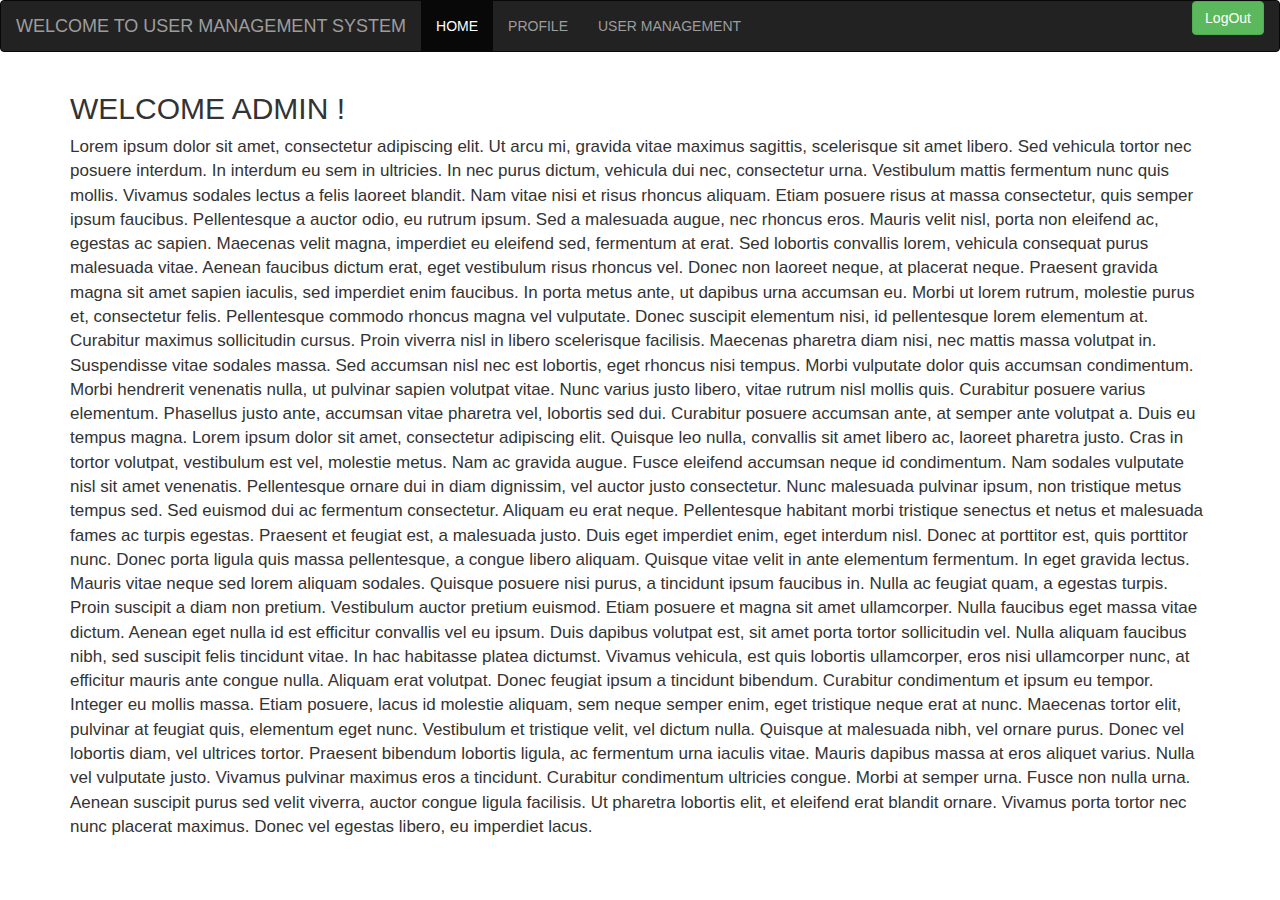
<file: src/main/resources/templates/admin_home.html>
<!DOCTYPE html>
<html lang="en" xmlns:th="http://www.thymeleaf.org"
>
<head>
    <title>home</title>
    <meta charset="utf-8">
    <meta name="viewport" content="width=device-width, initial-scale=1">
    <link rel="stylesheet" href="https://maxcdn.bootstrapcdn.com/bootstrap/3.4.1/css/bootstrap.min.css">
    <script src="https://ajax.googleapis.com/ajax/libs/jquery/3.6.4/jquery.min.js"></script>
    <script src="https://maxcdn.bootstrapcdn.com/bootstrap/3.4.1/js/bootstrap.min.js"></script>
</head>
<body>

<nav class="navbar navbar-inverse">
    <div class="container-fluid">
        <div class="navbar-header">
            <a class="navbar-brand text-success" href="#">WELCOME TO USER MANAGEMENT SYSTEM</a>
        </div>
        <ul class="nav navbar-nav">
            <li class="active"><a href="home">HOME</a></li>
            <li class=""><a href="profile">PROFILE</a></li>
            <li class=""><a href="management">USER MANAGEMENT</a></li>


        </ul>
        <form th:action="@{/logout}" method="post" class="d-flex" role="search">
            <button class="btn btn-success pull-right m-2 mt-2" type="submit">LogOut</button>
        </form>
    </div>
</nav>

<div class="container">
    <h2>WELCOME ADMIN !</h2>
    <p style="font-size:17px">Lorem ipsum dolor sit amet, consectetur adipiscing elit. Ut arcu mi, gravida vitae maximus sagittis, scelerisque sit amet libero. Sed vehicula tortor nec posuere interdum. In interdum eu sem in ultricies. In nec purus dictum, vehicula dui nec, consectetur urna. Vestibulum mattis fermentum nunc quis mollis. Vivamus sodales lectus a felis laoreet blandit. Nam vitae nisi et risus rhoncus aliquam. Etiam posuere risus at massa consectetur, quis semper ipsum faucibus. Pellentesque a auctor odio, eu rutrum ipsum. Sed a malesuada augue, nec rhoncus eros. Mauris velit nisl, porta non eleifend ac, egestas ac sapien. Maecenas velit magna, imperdiet eu eleifend sed, fermentum at erat. Sed lobortis convallis lorem, vehicula consequat purus malesuada vitae.

        Aenean faucibus dictum erat, eget vestibulum risus rhoncus vel. Donec non laoreet neque, at placerat neque. Praesent gravida magna sit amet sapien iaculis, sed imperdiet enim faucibus. In porta metus ante, ut dapibus urna accumsan eu. Morbi ut lorem rutrum, molestie purus et, consectetur felis. Pellentesque commodo rhoncus magna vel vulputate. Donec suscipit elementum nisi, id pellentesque lorem elementum at. Curabitur maximus sollicitudin cursus. Proin viverra nisl in libero scelerisque facilisis. Maecenas pharetra diam nisi, nec mattis massa volutpat in. Suspendisse vitae sodales massa. Sed accumsan nisl nec est lobortis, eget rhoncus nisi tempus. Morbi vulputate dolor quis accumsan condimentum. Morbi hendrerit venenatis nulla, ut pulvinar sapien volutpat vitae. Nunc varius justo libero, vitae rutrum nisl mollis quis. Curabitur posuere varius elementum.

        Phasellus justo ante, accumsan vitae pharetra vel, lobortis sed dui. Curabitur posuere accumsan ante, at semper ante volutpat a. Duis eu tempus magna. Lorem ipsum dolor sit amet, consectetur adipiscing elit. Quisque leo nulla, convallis sit amet libero ac, laoreet pharetra justo. Cras in tortor volutpat, vestibulum est vel, molestie metus. Nam ac gravida augue. Fusce eleifend accumsan neque id condimentum. Nam sodales vulputate nisl sit amet venenatis. Pellentesque ornare dui in diam dignissim, vel auctor justo consectetur. Nunc malesuada pulvinar ipsum, non tristique metus tempus sed. Sed euismod dui ac fermentum consectetur. Aliquam eu erat neque. Pellentesque habitant morbi tristique senectus et netus et malesuada fames ac turpis egestas.

        Praesent et feugiat est, a malesuada justo. Duis eget imperdiet enim, eget interdum nisl. Donec at porttitor est, quis porttitor nunc. Donec porta ligula quis massa pellentesque, a congue libero aliquam. Quisque vitae velit in ante elementum fermentum. In eget gravida lectus. Mauris vitae neque sed lorem aliquam sodales. Quisque posuere nisi purus, a tincidunt ipsum faucibus in. Nulla ac feugiat quam, a egestas turpis. Proin suscipit a diam non pretium. Vestibulum auctor pretium euismod. Etiam posuere et magna sit amet ullamcorper. Nulla faucibus eget massa vitae dictum.

        Aenean eget nulla id est efficitur convallis vel eu ipsum. Duis dapibus volutpat est, sit amet porta tortor sollicitudin vel. Nulla aliquam faucibus nibh, sed suscipit felis tincidunt vitae. In hac habitasse platea dictumst. Vivamus vehicula, est quis lobortis ullamcorper, eros nisi ullamcorper nunc, at efficitur mauris ante congue nulla. Aliquam erat volutpat. Donec feugiat ipsum a tincidunt bibendum. Curabitur condimentum et ipsum eu tempor. Integer eu mollis massa. Etiam posuere, lacus id molestie aliquam, sem neque semper enim, eget tristique neque erat at nunc. Maecenas tortor elit, pulvinar at feugiat quis, elementum eget nunc. Vestibulum et tristique velit, vel dictum nulla. Quisque at malesuada nibh, vel ornare purus. Donec vel lobortis diam, vel ultrices tortor.

        Praesent bibendum lobortis ligula, ac fermentum urna iaculis vitae. Mauris dapibus massa at eros aliquet varius. Nulla vel vulputate justo. Vivamus pulvinar maximus eros a tincidunt. Curabitur condimentum ultricies congue. Morbi at semper urna. Fusce non nulla urna. Aenean suscipit purus sed velit viverra, auctor congue ligula facilisis. Ut pharetra lobortis elit, et eleifend erat blandit ornare. Vivamus porta tortor nec nunc placerat maximus. Donec vel egestas libero, eu imperdiet lacus.</p>
</div>

</body>
</html>
</file>
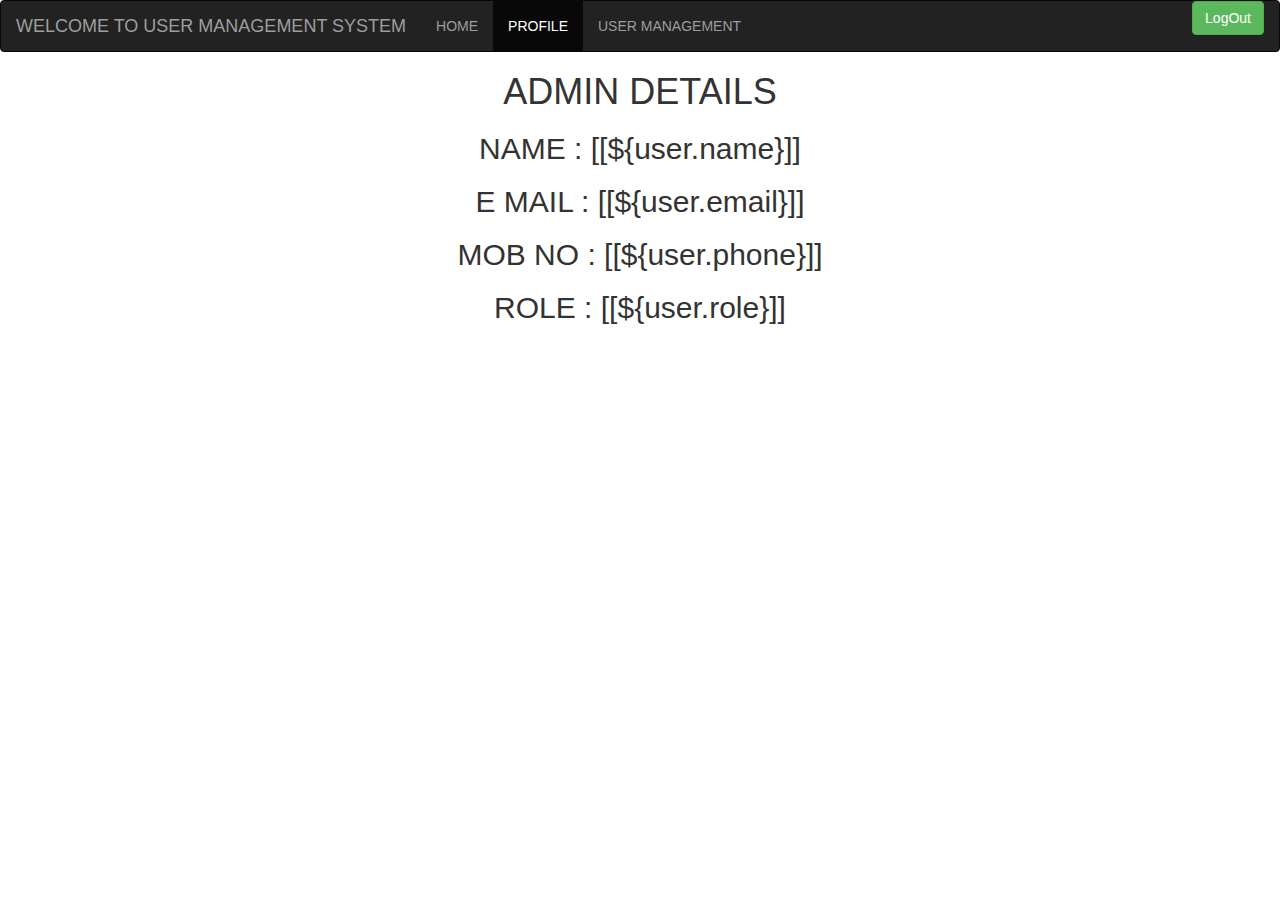
<file: src/main/resources/templates/admin_profile.html>
<!DOCTYPE html>
<html lang="en" xmlns:th="http://www.thymeleaf.org">
<head>
    <title>profile</title>
    <meta charset="utf-8">
    <meta name="viewport" content="width=device-width, initial-scale=1">
    <link rel="stylesheet" href="https://maxcdn.bootstrapcdn.com/bootstrap/3.4.1/css/bootstrap.min.css">
    <script src="https://ajax.googleapis.com/ajax/libs/jquery/3.6.4/jquery.min.js"></script>
    <script src="https://maxcdn.bootstrapcdn.com/bootstrap/3.4.1/js/bootstrap.min.js"></script>
</head>
<body>

<nav class="navbar navbar-inverse">
    <div class="container-fluid">
        <div class="navbar-header">
            <a class="navbar-brand text-success" href="#">WELCOME TO USER MANAGEMENT SYSTEM</a>
        </div>
        <ul class="nav navbar-nav">
            <li class=""><a href="home">HOME</a></li>
            <li class="active"><a href="profile">PROFILE</a></li>
            <li class=""><a href="management">USER MANAGEMENT</a></li>
        </ul>
        <form th:action="@{/logout}" method="post" class="d-flex" role="search">
            <button class="btn btn-success pull-right m-2" type="submit">LogOut</button>
        </form>
    </div>
</nav>
                    <div align="center">
                        <h1>ADMIN DETAILS</h1>
                        <h2>NAME : [[${user.name}]]</h2>
                        <h2>E MAIL : [[${user.email}]]</h2>
                        <h2>MOB NO : [[${user.phone}]]</h2>
                        <h2>ROLE : [[${user.role}]]</h2>
                    </div>
</body>
</html>
</file>
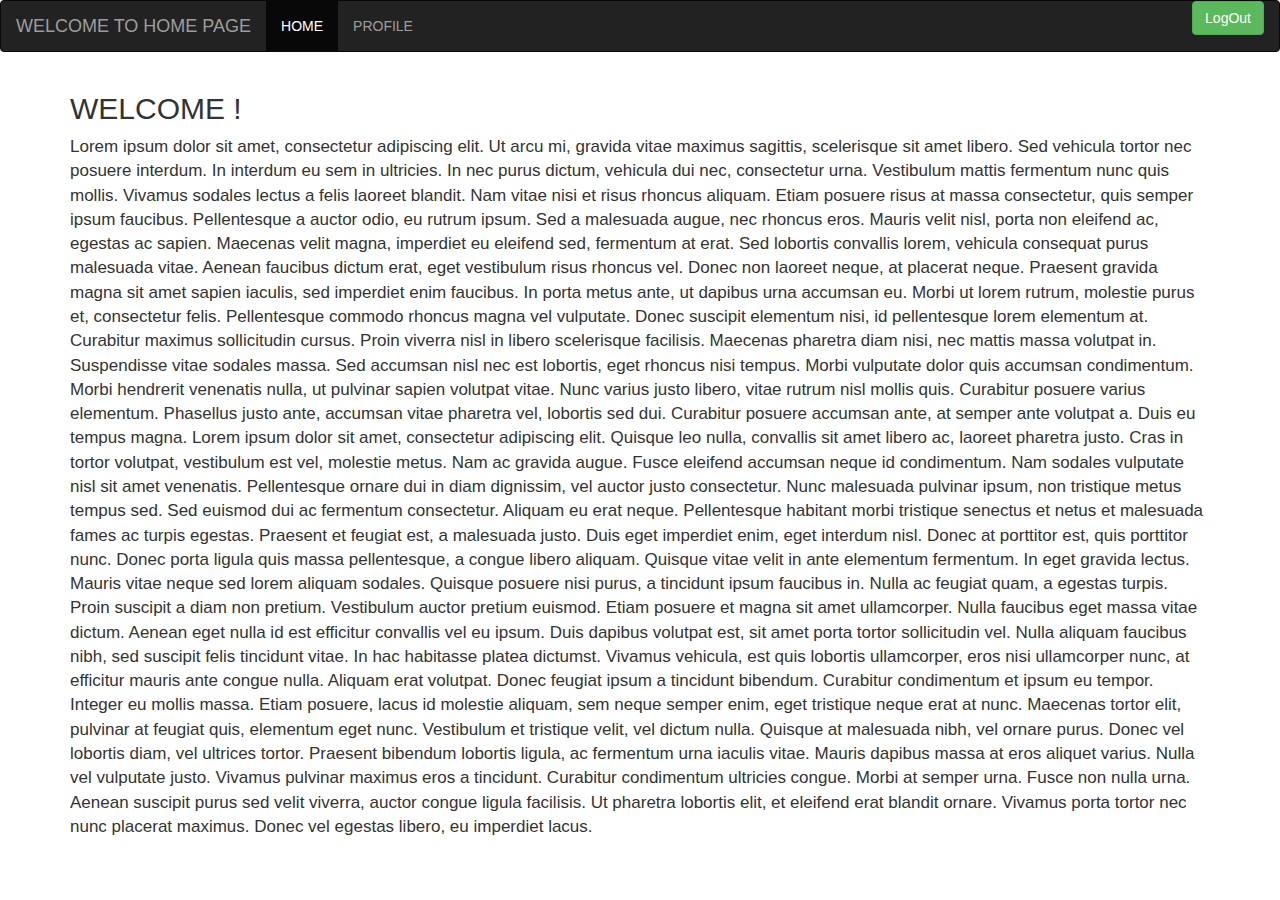
<file: src/main/resources/templates/home.html>
<!DOCTYPE html>
<html lang="en" xmlns:th="http://www.thymeleaf.org"
      >
<head>
    <title>home</title>
    <meta charset="utf-8">
    <meta name="viewport" content="width=device-width, initial-scale=1">
    <link rel="stylesheet" href="https://maxcdn.bootstrapcdn.com/bootstrap/3.4.1/css/bootstrap.min.css">
    <script src="https://ajax.googleapis.com/ajax/libs/jquery/3.6.4/jquery.min.js"></script>
    <script src="https://maxcdn.bootstrapcdn.com/bootstrap/3.4.1/js/bootstrap.min.js"></script>
</head>
<body>

<nav class="navbar navbar-inverse">
    <div class="container-fluid">
        <div class="navbar-header">
            <a class="navbar-brand" href="#">WELCOME TO HOME PAGE</a>
        </div>
        <ul class="nav navbar-nav">
            <li class="active"><a href="home">HOME</a></li>
            <li class=""><a href="profile">PROFILE</a></li>


        </ul>
        <form th:action="@{/logout}" method="post" class="d-flex" role="search">
            <button class="btn btn-success pull-right m-2 mt-2" type="submit">LogOut</button>
        </form>
    </div>
</nav>

<div class="container">
    <h2>WELCOME <span th:text="${user.name}"></span> !</h2>
    <p style="font-size:17px">Lorem ipsum dolor sit amet, consectetur adipiscing elit. Ut arcu mi, gravida vitae maximus sagittis, scelerisque sit amet libero. Sed vehicula tortor nec posuere interdum. In interdum eu sem in ultricies. In nec purus dictum, vehicula dui nec, consectetur urna. Vestibulum mattis fermentum nunc quis mollis. Vivamus sodales lectus a felis laoreet blandit. Nam vitae nisi et risus rhoncus aliquam. Etiam posuere risus at massa consectetur, quis semper ipsum faucibus. Pellentesque a auctor odio, eu rutrum ipsum. Sed a malesuada augue, nec rhoncus eros. Mauris velit nisl, porta non eleifend ac, egestas ac sapien. Maecenas velit magna, imperdiet eu eleifend sed, fermentum at erat. Sed lobortis convallis lorem, vehicula consequat purus malesuada vitae.

        Aenean faucibus dictum erat, eget vestibulum risus rhoncus vel. Donec non laoreet neque, at placerat neque. Praesent gravida magna sit amet sapien iaculis, sed imperdiet enim faucibus. In porta metus ante, ut dapibus urna accumsan eu. Morbi ut lorem rutrum, molestie purus et, consectetur felis. Pellentesque commodo rhoncus magna vel vulputate. Donec suscipit elementum nisi, id pellentesque lorem elementum at. Curabitur maximus sollicitudin cursus. Proin viverra nisl in libero scelerisque facilisis. Maecenas pharetra diam nisi, nec mattis massa volutpat in. Suspendisse vitae sodales massa. Sed accumsan nisl nec est lobortis, eget rhoncus nisi tempus. Morbi vulputate dolor quis accumsan condimentum. Morbi hendrerit venenatis nulla, ut pulvinar sapien volutpat vitae. Nunc varius justo libero, vitae rutrum nisl mollis quis. Curabitur posuere varius elementum.

        Phasellus justo ante, accumsan vitae pharetra vel, lobortis sed dui. Curabitur posuere accumsan ante, at semper ante volutpat a. Duis eu tempus magna. Lorem ipsum dolor sit amet, consectetur adipiscing elit. Quisque leo nulla, convallis sit amet libero ac, laoreet pharetra justo. Cras in tortor volutpat, vestibulum est vel, molestie metus. Nam ac gravida augue. Fusce eleifend accumsan neque id condimentum. Nam sodales vulputate nisl sit amet venenatis. Pellentesque ornare dui in diam dignissim, vel auctor justo consectetur. Nunc malesuada pulvinar ipsum, non tristique metus tempus sed. Sed euismod dui ac fermentum consectetur. Aliquam eu erat neque. Pellentesque habitant morbi tristique senectus et netus et malesuada fames ac turpis egestas.

        Praesent et feugiat est, a malesuada justo. Duis eget imperdiet enim, eget interdum nisl. Donec at porttitor est, quis porttitor nunc. Donec porta ligula quis massa pellentesque, a congue libero aliquam. Quisque vitae velit in ante elementum fermentum. In eget gravida lectus. Mauris vitae neque sed lorem aliquam sodales. Quisque posuere nisi purus, a tincidunt ipsum faucibus in. Nulla ac feugiat quam, a egestas turpis. Proin suscipit a diam non pretium. Vestibulum auctor pretium euismod. Etiam posuere et magna sit amet ullamcorper. Nulla faucibus eget massa vitae dictum.

        Aenean eget nulla id est efficitur convallis vel eu ipsum. Duis dapibus volutpat est, sit amet porta tortor sollicitudin vel. Nulla aliquam faucibus nibh, sed suscipit felis tincidunt vitae. In hac habitasse platea dictumst. Vivamus vehicula, est quis lobortis ullamcorper, eros nisi ullamcorper nunc, at efficitur mauris ante congue nulla. Aliquam erat volutpat. Donec feugiat ipsum a tincidunt bibendum. Curabitur condimentum et ipsum eu tempor. Integer eu mollis massa. Etiam posuere, lacus id molestie aliquam, sem neque semper enim, eget tristique neque erat at nunc. Maecenas tortor elit, pulvinar at feugiat quis, elementum eget nunc. Vestibulum et tristique velit, vel dictum nulla. Quisque at malesuada nibh, vel ornare purus. Donec vel lobortis diam, vel ultrices tortor.

        Praesent bibendum lobortis ligula, ac fermentum urna iaculis vitae. Mauris dapibus massa at eros aliquet varius. Nulla vel vulputate justo. Vivamus pulvinar maximus eros a tincidunt. Curabitur condimentum ultricies congue. Morbi at semper urna. Fusce non nulla urna. Aenean suscipit purus sed velit viverra, auctor congue ligula facilisis. Ut pharetra lobortis elit, et eleifend erat blandit ornare. Vivamus porta tortor nec nunc placerat maximus. Donec vel egestas libero, eu imperdiet lacus.</p>
</div>

</body>
</html>
</file>
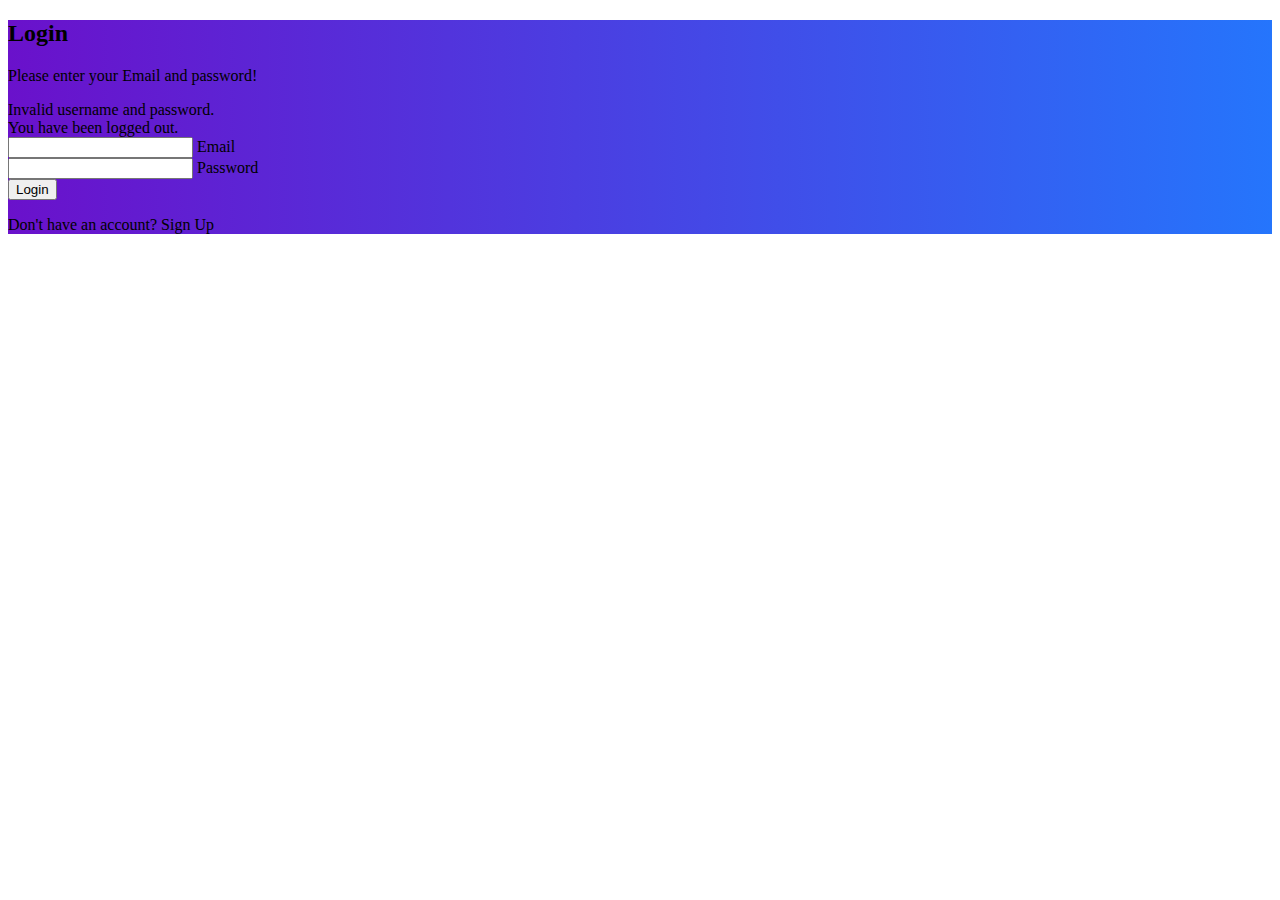
<file: src/main/resources/templates/login.html>
<!DOCTYPE html>
<html lang="en" xmlns:th="http://www.thymeleaf.org">
<head>
    <meta charset="UTF-8">
    <title>login</title>
    <link href="https://cdn.jsdelivr.net/npm/bootstrap@5.3.1/dist/css/bootstrap.min.css" rel="stylesheet" integrity="sha384-4bw+/aepP/YC94hEpVNVgiZdgIC5+VKNBQNGCHeKRQN+PtmoHDEXuppvnDJzQIu9" crossorigin="anonymous">


</head>
<body>
<section class="vh-100 " style="background: linear-gradient(to right, rgba(106, 17, 203, 1), rgba(37, 117, 252, 1))">
    <div class="container py-5 h-100">
        <div class="row d-flex justify-content-center align-items-center h-100">
            <div class="col-12 col-md-8 col-lg-6 col-xl-5">
                <div class="card bg-dark text-white" style="border-radius: 1rem;">
                    <div class="card-body p-5 text-center">

                        <div class="mb-md-5 mt-md-4 pb-5">
                            <form id="loginform" method="post"   th:action="@{/login}" action="" >

                            <h2 class="fw-bold mb-2 text-uppercase">Login</h2>
                            <p class="text-white-50 mb-5">Please enter your Email and password!</p>
                                <div class="text-center text-danger" th:if="${param.error}">
                                    Invalid username and password.
                                </div>
                                <div class="text-center text-success" th:if="${param.logout}">
                                    You have been logged out.
                                </div>

                            <div class="mt-3 form-outline form-white mb-4">
                                <input type="email" id="typeEmailX" name="username" class="form-control form-control-lg" />
                                <label class="form-label" for="typeEmailX">Email</label>
                            </div>

                            <div class="form-outline form-white mb-4">
                                <input type="password" id="typePasswordX" name="password" class="form-control form-control-lg" />
                                <label class="form-label" for="typePasswordX">Password</label>
                            </div>



                            <button class="btn btn-outline-light btn-success btn-lg px-5" type="submit">Login</button>


                            </form>
                        </div>

                        <div>
                            <p class="mb-0">Don't have an account? <a th:href="@{/register}" class="text-white-50 fw-bold">Sign Up</a>
                            </p>
                        </div>

                    </div>
                </div>
            </div>
        </div>
    </div>
</section>
</body>
</html>
</file>
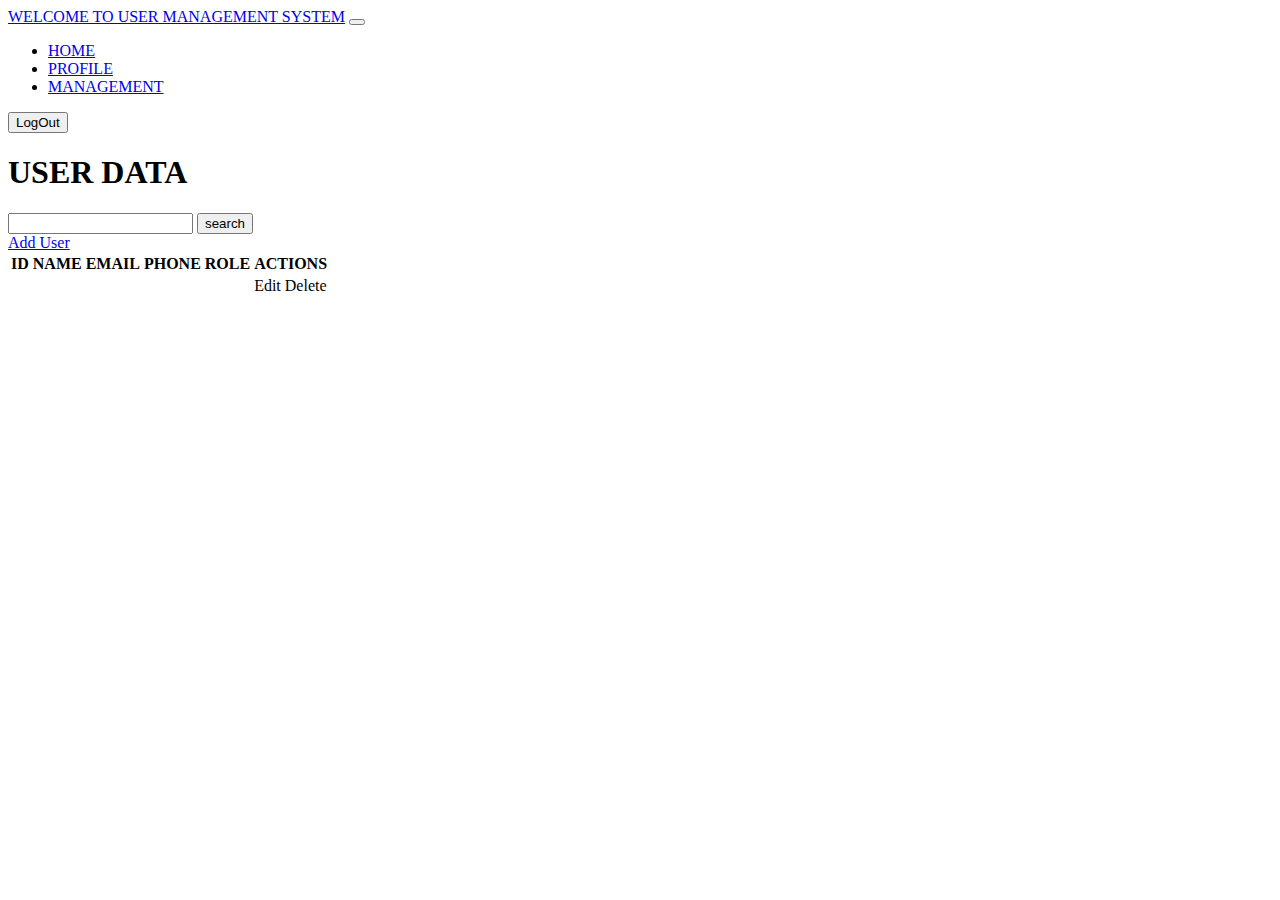
<file: src/main/resources/templates/management.html>
<!DOCTYPE html>
<html lang="en" xmlns:th="http://www.thymeleaf.org">
<head>
    <title>user management system</title>
    <meta charset="utf-8">
    <meta name="viewport" content="width=device-width, initial-scale=1">
    <link rel="stylesheet" href="https://cdn.jsdelivr.net/npm/bootstrap@5.2.3/dist/css/bootstrap.min.css" integrity="sha384-rbsA2VBKQhggwzxH7pPCaAqO46MgnOM80zW1RWuH61DGLwZJEdK2Kadq2F9CUG65" crossorigin="anonymous">
    <script src="https://ajax.googleapis.com/ajax/libs/jquery/3.6.4/jquery.min.js"></script>
    <script src="https://maxcdn.bootstrapcdn.com/bootstrap/3.4.1/js/bootstrap.min.js"></script>
</head>
<body>
<nav class="navbar navbar-expand-lg navbar-dark bg-dark">
    <div class="container-fluid">
        <a class="navbar-brand" href="#">WELCOME TO USER MANAGEMENT SYSTEM</a>
        <button
                class="navbar-toggler"
                type="button"
                data-mdb-toggle="collapse"
                data-mdb-target="#navbarNav"
                aria-controls="navbarNav"
                aria-expanded="false"
                aria-label="Toggle navigation"
        >
            <i class="fas fa-bars"></i>
        </button>
        <div class="collapse navbar-collapse" id="navbarNav">
            <ul class="navbar-nav">
                <li class="nav-item">
                    <a class="nav-link " aria-current="page" href="home">HOME</a>
                </li>
                <li class="nav-item">
                    <a class="nav-link" href="profile">PROFILE</a>
                </li>
                <li class="nav-item">
                    <a class="nav-link active" href="management">MANAGEMENT</a>
                </li>
            </ul>
        </div>
    </div>
    <form th:action="@{/logout}" method="post" class="d-flex" role="search">
        <button class="btn btn-success pull-right m-2" type="submit">LogOut</button>
    </form>
</nav>

<div class="container">
    <h1>USER DATA</h1>
    <form th:action="@{/admin/searchuser}" method="get">
    <div class="input-group mb-3">
        <input type="search" name="query" class="form-control rounded" th:placeholder="Search" aria-label="Search" aria-describedby="search-addon" />
        <button type="submit" class="btn btn-primary">search</button>
    </div>
    </form>
</div>
<div class="container my-2">

    <a href ="userform" class="btn btn-success btn-sm mb-3">Add User</a>
    <table class="table table-bordered border-primary table-striped table-responsive-md">
        <thead>
        <th>ID</th>
        <th>NAME</th>
        <th>EMAIL</th>
        <th>PHONE</th>
        <th>ROLE</th>
        <th>ACTIONS</th>
        </thead>
        <tbody>
        <tr th:each="users : ${userdata}">
            <td th:text="${users.id}"></td>
            <td th:text="${users.name}"></td>
            <td th:text="${users.email}"></td>
            <td th:text="${users.phone}"></td>
            <td th:text="${users.role}"></td>
            <td><a  th:href="@{'/admin/updateForm/'+${users.id}}"  class="btn btn-primary">Edit</a>
<!--            <td><form th:action="@{/admin/updateForm/+'${users.id}'}" action="" method="post"  role="search">-->
<!--                <button class="btn btn-primary" type="submit">Update</button>-->
            </form>
                <a th:href="@{'/admin/deleteuser/'+${users.id}}"
                   onclick="return confirm('Are you sure you want to delete this item?');"class="btn btn-danger">Delete</a> </td>
        </tr>
        </tbody>
    </table>
</div>



</body>
</html>
</file>
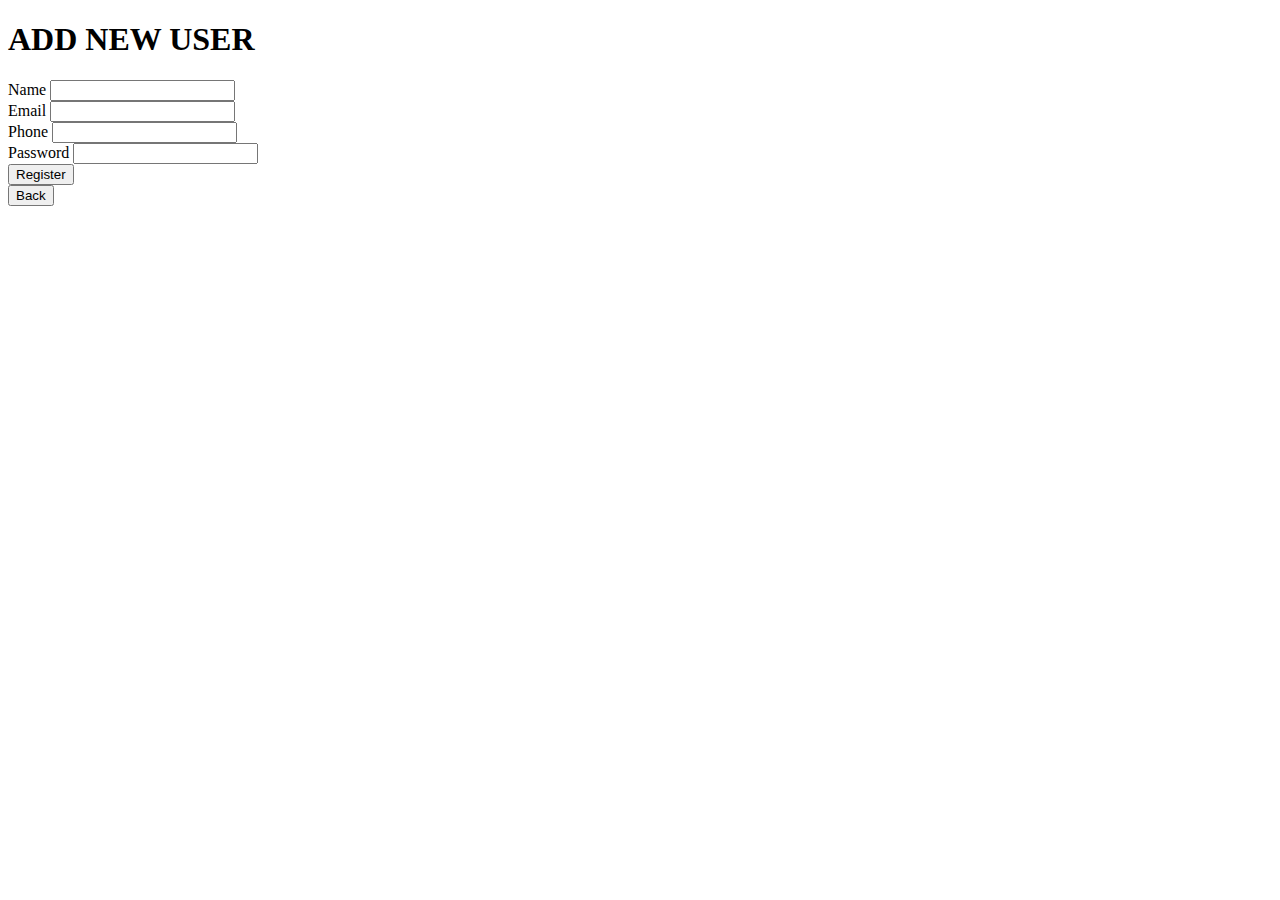
<file: src/main/resources/templates/newregistration.html>
<!DOCTYPE html>
<html lang="en" xmlns:th="http://www.thymeleaf.org">
<head>
    <title>new registration</title>
    <meta charset="utf-8">
    <meta name="viewport" content="width=device-width, initial-scale=1">
    <link rel="stylesheet" href="https://cdn.jsdelivr.net/npm/bootstrap@5.2.3/dist/css/bootstrap.min.css" integrity="sha384-rbsA2VBKQhggwzxH7pPCaAqO46MgnOM80zW1RWuH61DGLwZJEdK2Kadq2F9CUG65" crossorigin="anonymous">
    <script src="https://ajax.googleapis.com/ajax/libs/jquery/3.6.4/jquery.min.js"></script>
    <script src="https://maxcdn.bootstrapcdn.com/bootstrap/3.4.1/js/bootstrap.min.js"></script>
</head>
<body>
    <div class="container">
        <h1>ADD NEW USER</h1>


        <form id="form2"  th:action="@{/admin/savenewuser}"  method="post" action="">

            <div class="form-outline mb-4">
                <label class="form-label"  for="regName"> Name</label>
                <input type="text" id="regname" name="name" class="form-control form-control-lg" />

            </div>

            <div class="form-outline mb-4">
                <label class="form-label"  for="Email"> Email</label>

                <input type="email" id="Email"name="email" class="form-control form-control-lg" />
            </div>

            <div class="form-outline mb-4">
                <label class="form-label"  for="regPhone"> Phone</label>

                <input type="number" id="regphone"name="phone" class="form-control form-control-lg" />
            </div>

            <div class="form-outline mb-4">
                <label class="form-label"  for="regPassword">Password</label>

                <input type="password" id="regpassword"name="password" class="form-control form-control-lg" />
            </div>




            <div class="d-flex justify-content-center">
                <button type="submit"
                        class="btn btn-success btn-block btn-lg  text-white">Register</button>
            </div>


        </form>
        <div class="d-flex justify-content-center pt-5">
            <a href="management" ><button  type="button"
                    class="btn btn-secondary btn-block btn-lg  text-white">Back</button></a>
        </div>

    </div>
</body>
</html>
</file>
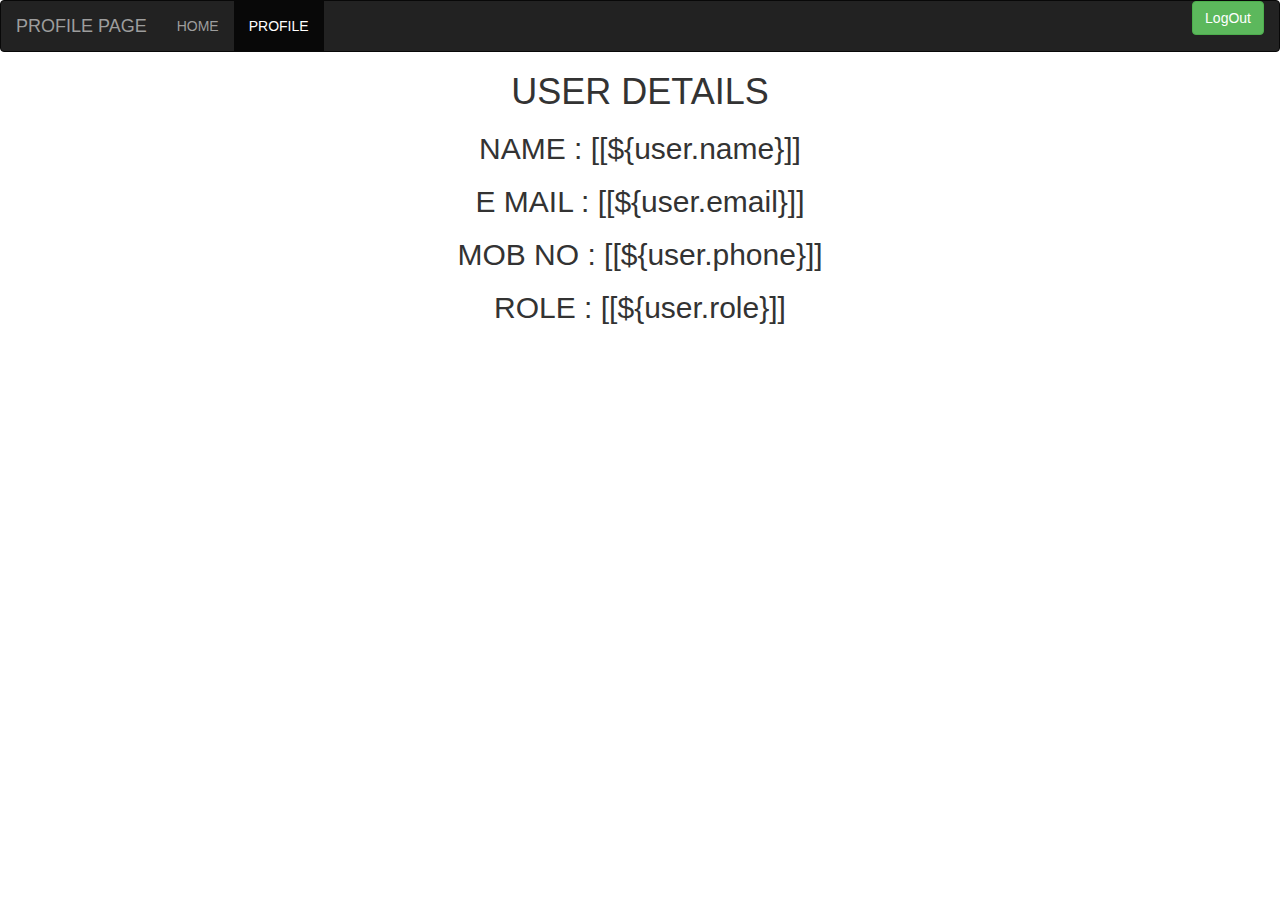
<file: src/main/resources/templates/profile.html>
<!DOCTYPE html>
<html lang="en" xmlns:th="http://www.thymeleaf.org">
<head>
    <title>profile</title>
    <meta charset="utf-8">
    <meta name="viewport" content="width=device-width, initial-scale=1">
    <link rel="stylesheet" href="https://maxcdn.bootstrapcdn.com/bootstrap/3.4.1/css/bootstrap.min.css">
    <script src="https://ajax.googleapis.com/ajax/libs/jquery/3.6.4/jquery.min.js"></script>
    <script src="https://maxcdn.bootstrapcdn.com/bootstrap/3.4.1/js/bootstrap.min.js"></script>
</head>
<body>

<nav class="navbar navbar-inverse">
    <div class="container-fluid">
        <div class="navbar-header">
            <a class="navbar-brand" href="#"> PROFILE PAGE</a>
        </div>
        <ul class="nav navbar-nav">
            <li class=""><a href="home">HOME</a></li>
            <li class="active"><a href="profile">PROFILE</a></li>
        </ul>
        <form th:action="@{/logout}" method="post" class="d-flex" role="search">
            <button class="btn btn-success pull-right m-2" type="submit">LogOut</button>
        </form>
    </div>
</nav>
<div align="center">
    <h1>USER DETAILS</h1>
    <h2>NAME : [[${user.name}]]</h2>
    <h2>E MAIL : [[${user.email}]]</h2>
    <h2>MOB NO : [[${user.phone}]]</h2>
    <h2>ROLE : [[${user.role}]]</h2>
</div>
</body>
</html>
</file>
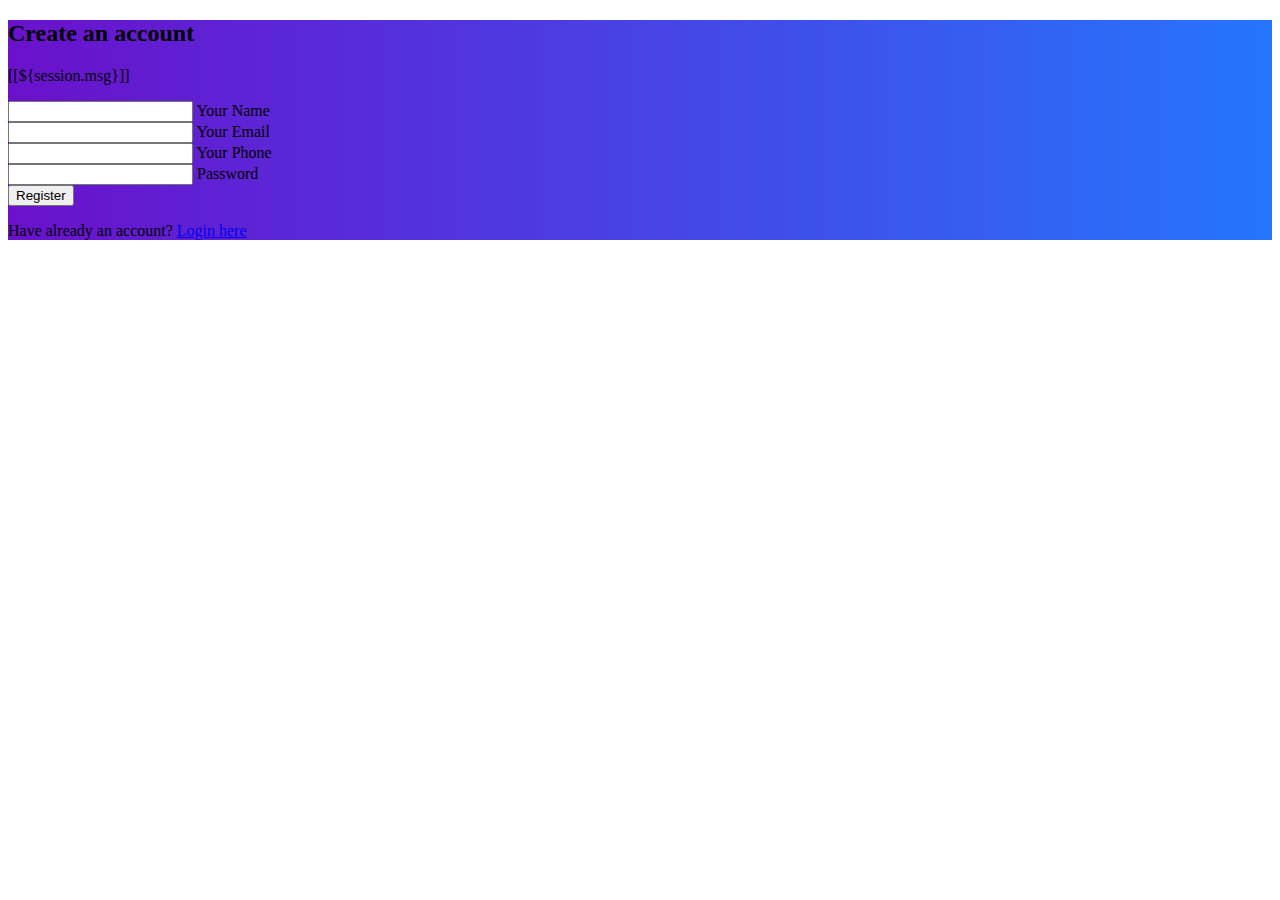
<file: src/main/resources/templates/register.html>
<!DOCTYPE html>
<html lang="en" xmlns:th="https://www.thymeleaf.org" xmlns:xsi="http://www.w3.org/2001/XMLSchema-instance"
      xsi:schemaLocation="http://www.thymeleaf.org ">
<head>

    <link href="https://cdn.jsdelivr.net/npm/bootstrap@5.3.1/dist/css/bootstrap.min.css" rel="stylesheet" integrity="sha384-4bw+/aepP/YC94hEpVNVgiZdgIC5+VKNBQNGCHeKRQN+PtmoHDEXuppvnDJzQIu9" crossorigin="anonymous">

    <meta charset="UTF-8">
    <title>register</title>
</head>
<body>
<section class=" vh-100" style="background: linear-gradient(to right, rgba(106, 17, 203, 1), rgba(37, 117, 252, 1))">
    <div class="mask d-flex align-items-center h-100  gradient-custom">
        <div class="container h-100 ">
            <div class="row d-flex justify-content-center align-items-center h-100">
                <div class="col-12 col-md-9 col-lg-7 col-xl-6">
                    <div class="card mt-2 bg-dark" style="border-radius: 1rem;">
                        <div class="card-body  text-white p-5">
                            <h2 class="text-uppercase text-center mb-5">Create an account</h2>
                            <th:block th:if="${session.msg}">
                                <p class="text-center text-success">[[${session.msg}]]</p>
                                <th:block th:text="${@userServiceImpl.removeSessionMessage()}"></th:block>
                            </th:block>

                            <form  id="myForm" action="" method="post" th:action="@{/saveuser}"  >

                                <div class="form-outline mb-4">
                                    <input type="text" id="name" name="name"  required class="form-control form-control-lg" />
                                    <label class="form-label" for="name">Your Name</label>
                                </div>


                                <div class="form-outline mb-4">

                                    <input type="email" id="email"name="email"  required class="form-control form-control-lg" />
                                    <label class="form-label"  for="Email">Your Email</label>
                                </div>

                                <div class="form-outline mb-4">
                                    <input type="tel" id="Phone"name="phone" required  pattern="[0-9]{10}" class="form-control form-control-lg" />
                                    <label class="form-label"  >Your Phone</label>

                                </div>

                                <div class="form-outline mb-4">
                                    <input type="password" id="password"name="password" class="form-control form-control-lg" />
                                    <label class="form-label"  for="Password">Password</label>
                                </div>



                                <div class="d-flex justify-content-center">
                                    <button type="submit"
                                            class="btn btn-success btn-block btn-lg  text-white">Register</button>
                                </div>

                                <p class="text-center  mt-5 mb-0">Have already an account? <a href="/login"
                                                                                                        class=" text-white-50 fw-bold"><u>Login here</u></a></p>

                            </form>

                        </div>
                    </div>
                </div>
            </div>
        </div>
    </div>
</section>
</body>
</html>
</file>
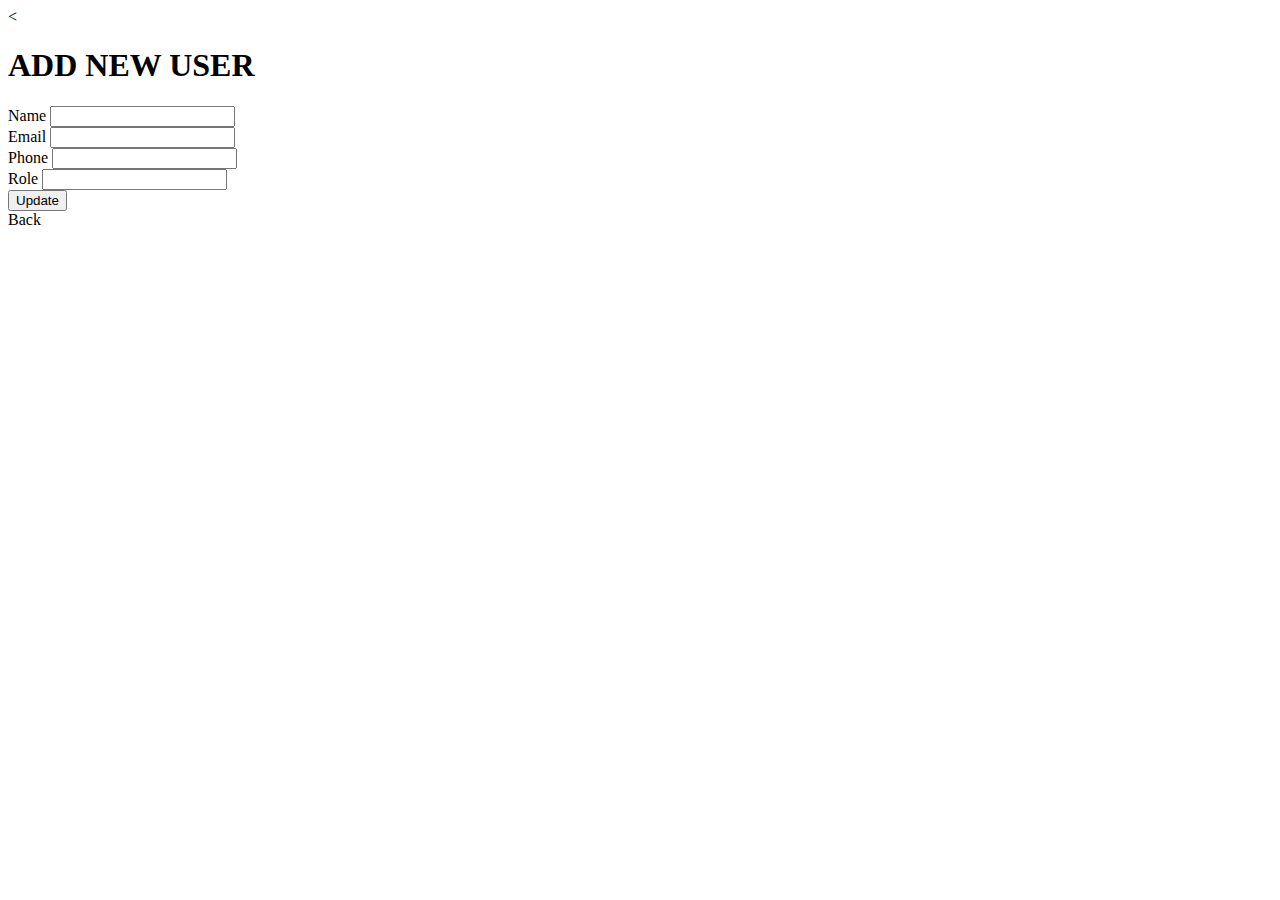
<file: src/main/resources/templates/updationform.html>
<!DOCTYPE html>
<html lang="en" xmlns:th="http://www.thymeleaf.org">
<head>
    <title>user data updation</title>
    <meta charset="utf-8">
    <meta name="viewport" content="width=device-width, initial-scale=1">
    <<link rel="stylesheet" href="https://cdn.jsdelivr.net/npm/bootstrap@5.2.3/dist/css/bootstrap.min.css" integrity="sha384-rbsA2VBKQhggwzxH7pPCaAqO46MgnOM80zW1RWuH61DGLwZJEdK2Kadq2F9CUG65" crossorigin="anonymous">
    <script src="https://ajax.googleapis.com/ajax/libs/jquery/3.6.4/jquery.min.js"></script>
    <script src="https://maxcdn.bootstrapcdn.com/bootstrap/3.4.1/js/bootstrap.min.js"></script>
</head>
<body>
<div class="container">
    <h1>ADD NEW USER</h1>


    <form id="form4"  th:action="@{/admin/updateuser}"  method="post" action="">

        <input type="hidden" th:value="${users.id}"  name="id" id="regid">

        <div class="form-outline mb-4">
            <label class="form-label"  for="regName"> Name</label>
            <input type="text" id="regname" th:value="${users.name}" name="name" class="form-control form-control-lg" />

        </div>

        <div class="form-outline mb-4">
            <label class="form-label"  for="Email"> Email</label>

            <input type="email" id="Email"  th:value="${users.email}" name="email" class="form-control form-control-lg" />
        </div>

        <div class="form-outline mb-4">
            <label class="form-label"  for="regPhone"> Phone</label>

            <input type="number" id="regphone" th:value="${users.phone}"  name="phone" class="form-control form-control-lg" />
        </div>


        <div class="form-outline mb-4">
            <label class="form-label"  for="regrole">Role</label>

            <input type="text" id="regrole" th:value="${users.role}"   name="role" class="form-control form-control-lg" />
        </div>
        <div class="form-outline mb-4">
            <input type="hidden" id="regpassword"name="password" th:value="${users.password}" class="form-control form-control-lg" />
        </div>



        <div class="d-flex justify-content-center">
            <button type="submit"
                    class="btn btn-primary btn-block btn-lg  text-white">Update</button>
        </div>


    </form>
    <div class="d-flex justify-content-center pt-5">
        <a th:href="@{/admin/management}"
                                       class="btn btn-danger btn-block btn-lg  text-white">Back</a>
    </div>


</div>
</body>
</html>
</file>
